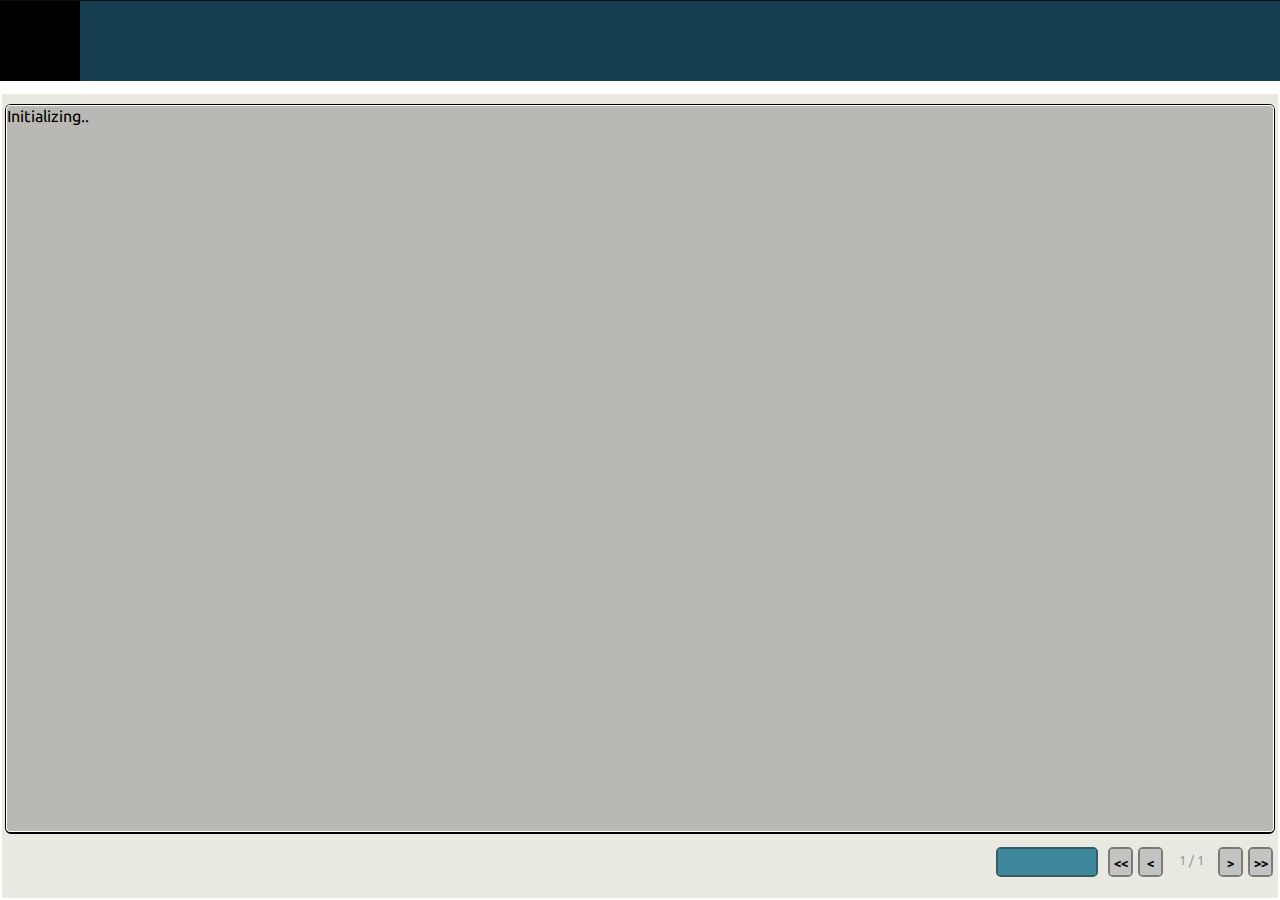
<file: index.html>
<!DOCTYPE html>
<html lang="en">
    <head>
        <meta charset="UTF-8">
        <title>Pullrequest</title>

        <link rel="stylesheet" href="css/general.css">
        <link rel="stylesheet" href="css/layout.css">
        <link rel="stylesheet" href="css/buttons.css">
        <link rel="stylesheet" href="css/content.css">

        <link rel="stylesheet" href="css/extension_overview.css">
        <link rel="stylesheet" href="css/comments_overview.css">

        <link rel="shortcut icon" type="image/png" href="favicon.ico">

        <script src="https://ajax.googleapis.com/ajax/libs/jquery/3.5.1/jquery.min.js"></script>
        <script type="module">
        </script>
        <script src="js/script.js"></script>
    </head>
    <body>
        <div class="box">

            <div class="header">
                <div class="header_logo_container">
                    <div id="logo"></div>
                </div>
                <div class="header_banner">
                    <div id="info">
                        <div id="info_title_container"></div>
                        <div id="info_desc_container"></div>
                    </div>
                </div>
            </div>

            <div class="quick_links_container">
            </div>

            <div class="content_container">
                <div id="content_title"></div>

                <div id="content_items">
                    <div id="content_items_container">
                        Initializing..
                    </div>
                </div>


                <div id="content_buttons">
                    <div class="invisible forumbtn largebtn greybtn">
                        <div id="return_btn" class="innerbtn">Return</div>
                    </div>
                    <div class="btnspacing"></div>
                    <div class="forumbtn largebtn bluebtn gdisabled">
                        <div id="generic_btn" class="innerbtn"></div>
                    </div>
                    <div id="first_btn" class="gdisabled forumbtn smallbtn whitebtn"><div class="innerbtn">&#60;&#60;</div></div>
                    <div id="prev_btn" class="gdisabled forumbtn smallbtn whitebtn"><div class="innerbtn">&#60;</div></div>
                    <div id="paging_lbl">1 / 1</div>
                    <div id="next_btn" class="gdisabled forumbtn smallbtn whitebtn"><div class="innerbtn">&#62;</div></div>
                    <div id="last_btn" class="gdisabled forumbtn smallbtn whitebtn"><div class="innerbtn">&#62;&#62;</div></div>
                </div>
            </div>
        </div>

        <script type="module">
            import { Octokit } from 'https://cdn.skypack.dev/@octokit/core';
            let octokit;
            let user;
            let fork;

            function setConnectionPage() {
                setHeading('Extension pull-request',
                    'Submit a self-made extension to extension store');
                setBadge('https://raw.githubusercontent.com/sirjonasxx/G-Earth/master/G-Earth/src/main/resources/gearth/G-EarthLogoSmaller.png');

                $.getJSON('https://raw.githubusercontent.com/sirjonasxx/G-ExtensionStore/repo/1.5/store/config.json', data => {
                    setQuickLinks('Supported extension API\'s:', data.frameworks);
                });

                setContentTitle('Connect to GitHub');
                setContentBody('pages/githubconnect.html');
                setButton('Connect', () => connectToGithub($('#githubToken').val(), false));
                setButtonDisabled(false);

                if(getCookie('token')) {
                    connectToGithub(getCookie('token'), true)
                }
            }

            async function setOverviewPage() {
                setReturn('Return', () => {});
                setReturnVisible(false);

                setButton('Create PR', () => {});
                clearBody();
                setContentTitle('Your extensions');
                setButtonDisabled(true)

                // Use the folders of fork instead of extensions.json of main repo in case previous edits haven't been pr'ed yet
                let extensions = await getAllExtensions();

                addExtensionsToBody(extensions);
                setButtonDisabled(false);
                // setButton('Create PR', createPullRequest);
            }

            async function setExtensionPage(ext) {
                clearBody();
                // TODO
                let rawUrl = ext.html_url.replace('github.com', 'raw.githubusercontent.com').replace('/tree', '');
                let extJson = await $.getJSON(`${rawUrl}/extension.json`);

                const tags = getTagsFromExtension(rawUrl, extJson);

                // TODO extensiondetails.html & extensionform.html

                appendToBody(`pages/extensionform.html`, tags)
                appendToBody(`pages/extensionitem.html`, tags);
                appendToBody(`pages/extensiondetails.html`, tags)

                setReturn('Return', setOverviewPage);
                setReturnVisible(true);
                setReturnDisabled(false);
            }

            async function connectToGithub(token, auto) {
                octokit = new Octokit({auth: token});
                try {
                    user = (await octokit.request('/user')).data;

                    setBadge(user.avatar_url);
                    document.cookie = `token=${token}`;

                    let forks = await listForks();

                    fork = forks.find(f => f.owner.id === user.id);

                    if(!fork) {
                        fork = await createNewFork();
                    }

                    await setOverviewPage();
                } catch (e) {
                    console.error(e);
                    $('#tokenError').html(auto ? 'Github token expired' : 'Enter a valid access token!');
                    document.cookie = '';
                }
            }

            async function listForks() {
                return (await octokit.request('GET /repos/{owner}/{repo}/forks', {
                    owner: 'sirjonasxx',
                    repo: 'G-ExtensionStore'
                })).data;
            }

            async function createNewFork() {
                return (await octokit.request('POST /repos/{owner}/{repo}/forks', {
                    owner: 'sirjonasxx',
                    repo: 'G-ExtensionStore'
                })).data;
            }

            async function getAllExtensions() {
                return (await octokit.request('GET /repos/{owner}/{repo}/contents/{path}', {
                    owner: fork.owner.login,
                    repo: fork.name,
                    path: 'store/extensions'
                })).data;
            }

            function addExtensionsToBody(extensions) {
                for(let ext of extensions) {
                    let rawUrl = ext.html_url.replace('github.com', 'raw.githubusercontent.com').replace('/tree', '');
                    $.getJSON(`${rawUrl}/extension.json`, async data => {
                        if (data.authors.filter(a => a.name.toLowerCase() === user.login.toLowerCase()).length > 0) {
                            let extensionItem  = await appendToBody(`pages/extensionitem.html`, [{
                                tag: '{name}',
                                value: data.title
                            }, {
                                tag: '{authors}',
                                value: data.authors.map(a => a.name).join(', ')
                            }, {
                                tag: '{version}',
                                value: `${data.version}`
                            }, {
                                tag: `{iconSrc}`,
                                value: `${rawUrl}/icon.png`
                            }]);

                            extensionItem.addEventListener('click', () => setExtensionPage(ext));
                        }
                    });
                }
            }

            function getTagsFromExtension(rawUrl, extJson) {
                const tags = [{
                    tag: '{name}',
                    value: extJson.title
                }, {
                    tag: '{version}',
                    value: extJson.version
                }, {
                    tag: `{iconSrc}`,
                    value: `${rawUrl}/icon.png`
                }, {
                    tag: '{screenshotSrc}',
                    value: `${rawUrl}/screenshot.png`
                }, {
                    tag: '{description}',
                    value: extJson.description.replaceAll('\r\n', '<br>').replaceAll('\r', '<br>').replaceAll('\n', '<br>')
                }, {
                    tag: '{username}',
                    value: extJson.authors[0] ? (extJson.authors[0].username ? extJson.authors[0].username : extJson.authors[0].name) : ""
                }, {
                    tag: '{lookSrc}',
                    value: `https://www.habbo${extJson.authors[0] ? extJson.authors[0].hotel: ''}/habbo-imaging/avatarimage?user=${extJson.authors[0] ? extJson.authors[0].username : ''}`
                }, {
                    tag: '{authors}',
                    value: extJson.authors.map(a => a.name).join(', ')
                }, {
                    tag: '{categories}',
                    value: extJson.categories.join(', ')
                }, {
                    tag: '{language}',
                    value: extJson.language
                }, {
                    tag: '{framework}',
                    value: `${extJson.framework.name} - v${extJson.framework.version}`
                }, {
                    tag: '{systems}',
                    value: extJson.compatibility.systems.join(', ')
                }, {
                    tag: '{clients}',
                    value: extJson.compatibility.clients.join(', ')
                }];

                if(extJson.readme) {
                    tags.push({
                        tag: '{readme}',
                        value: 'README'
                    }, {
                        tag: '{readmeSrc}',
                        value: extJson.readme
                    });
                }

                if(extJson.source) {
                    tags.push({
                        tag: '{source}',
                        value: 'Click Here'
                    }, {
                        tag: '{sourceUrl}',
                        value: extJson.source
                    });
                }

                return tags;
            }

            function createFile(extensionName, fileName, contentBase64) {
                octokit.request('PUT /repos/{owner}/{repo}/contents/{path}', {
                    owner: fork.owner.login,
                    repo: fork.name,
                    path: `store/extensions/${encodeURIComponent(extensionName)}/${fileName}`,
                    message: `Added ${fileName}`,
                    content: contentBase64
                });
            }

            function updateFile(extensionName, fileName, contentBase64, sha) {
                octokit.request('PUT /repos/{owner}/{repo}/contents/{path}', {
                    owner: fork.owner.login,
                    repo: fork.name,
                    path: `store/extensions/${encodeURIComponent(extensionName)}/${fileName}`,
                    message: `Updated ${fileName}`,
                    content: contentBase64,
                    sha: sha
                });
            }

            function deleteFile(extensionName, fileName, sha) {
                octokit.request('DELETE /repos/{owner}/{repo}/contents/{path}', {
                    owner: fork.owner.login,
                    repo: fork.name,
                    path: `store/extensions/${encodeURIComponent(extensionName)}/${fileName}`,
                    message: `Removed ${fileName}`,
                    sha: sha
                });
            }

            async function getOpenPullRequests() {
                return (await octokit.request('DELETE /repos/{owner}/{repo}/pulls', {
                    owner: 'sirjonasxx',
                    repo: 'G-ExtensionStore',
                    state: 'open'
                })).data;
            }

            function createPullRequest() {
                octokit.request('POST /repos/{owner}/{repo}/pulls'), {
                    owner: 'sirjonasxx',
                    repo: 'G-ExtensionStore',
                    title: 'Submitted or updated extension(s) through interface',
                    head: `${fork.owner.login}:${fork.default_branch}`,
                    base: fork.default_branch
                }
            }

            setConnectionPage();
        </script>
    </body>
</html>
</file>
<file: css/general.css>
@font-face {
    font-family:"Ubuntu Habbo";
    src: url("../fonts/Ubuntu.ttf");
}


html, body, textarea {
    height: 100%;
    font-family: "Ubuntu Habbo", Ubuntu, sans-serif;
    /*font-family: "Ubuntu-Habbo", sans-serif;*/
    margin: 0;
    overflow-x: hidden;
}

a, a:visited, a:hover, a:focus, a:hover, a:active { cursor: pointer; color: #3691cf; text-decoration-line: underline; text-decoration-color: #2c78aa; }

.invisible {
    display: none; !important;
}

.clickable:hover:not(.gdisabled) {
    cursor: pointer;
}

.clickable:active:not(.gdisabled) {
    cursor: default;
}
</file>
<file: css/layout.css>
.box {
    display: flex;
    flex-flow: column;
    height: 100%;
}

.header {
    height: 80px;
    min-height: 80px;
    width: 100%;
    /*overflow: hidden;*/
    border-top-width: 1px;
    border-top-color: #040f18;
    border-top-style: solid;

    display: flex;
}

.header_logo_container {
    /*float:left;*/
    min-width: 80px;
    background-color: black;
    height: 80px;
    display: inline-flex;

    /*display: inline-block;*/
    /*box-sizing: border-box;*/
}

.header_banner {
    background-color: #153f51;
    /*height: 100%;*/
    /*float: right;*/
    /*overflow: auto;*/
    height: 80px;
    display: inline-flex;
    flex-grow: 100;

    /*display: inline-block;*/
    /*box-sizing: border-box;*/
}

#logo {
    display: flex;
    align-items: center;
    justify-content: center;
    flex-grow: 100;
}

#logo > img {
    height: 50px;
    width: 50px;
    object-fit: scale-down;
}


#info_title_container {
    color: white;
    font-weight: bold;
    font-size: 25px;

    margin: 10px 0 1px 0;
    padding: 3px 13px 0 13px;
}

#info_desc_container {
    color: white;
    font-size: 13px;

    padding: 1px 13px 0 13px;

    overflow: hidden;
    max-height: 26px;
}





.quick_links_container {
    display: flex;
    flex: 0 0 auto;
    /*margin: 4px 5px 7px 5px;*/
    margin: 6px 5px 7px 5px;

    font-size: 12px;
}

.quick_links_item {
    display: inline-flex;
    margin-right: 8px;
    white-space: nowrap;
}

.quick_links_right {
    margin-left: auto;
}

.quick_links_item > a {
    text-decoration: none;

    /*border-bottom: 1px solid #1b79ab;*/
    /*box-sizing: border-box;*/
    /*padding-bottom: -1px;*/
    box-shadow: 0 -1px 0 #218ac2 inset;


    color: #218ac2;
}





.content_container {
    margin: 0 2px 2px 2px;
    background-color: #e9e9e1;
    flex: 1 1 auto;

    display: flex;
    flex-flow: column;

    min-height: 0;
}

#content_title {
    flex: 0 1 auto;
    margin: 6px 6px 4px 6px;
    color: #aaaaaa;
    font-weight: bold;
    font-size: 17px;
    /*overflow: hidden;*/
}

#content_items {
    flex: 1 1 auto;

    border-style: solid;
    border-width: 1px 1px 2px 1px;
    border-color: black;
    border-radius: 6px;

    padding-right: 2px;

    min-height: 0;

    margin: 0 3px;

    display: flex;
    flex-flow: column;
}

#content_buttons {
    flex: 0 0 38px;
    margin: 13px 2px 13px 5px;

    display: flex;
}

.error {
    margin: 0;
    color: red;
}
</file>
<file: css/buttons.css>
.forumbtn:not(.invisible) {
    -webkit-user-select: none;
    display: inline-flex;

    border-style: solid;
    height: 25px;
    border-color: black;
    border-width: 2px 2px 3px 2px;
    border-radius: 5px;
}


.innerbtn {
    flex: 0 1 auto;

    width: 100%;

    text-align: center;
    align-items: center;
    justify-content: center;
    font-weight: bold;
    white-space: nowrap;

    font-size: 13px;
    line-height: 25px;

    border-style: solid;
    border-width: 2px 2px 12px 2px;
    border-color: red;
    border-radius: 2px;
}

.forumbtn:hover:not(.gdisabled) {
    cursor: pointer;
}

.forumbtn:hover:not(.gdisabled) > .innerbtn {
    border-width: 0 0 12px 0;
    padding-top: 2px;
}

.forumbtn:active:not(.gdisabled) {
    cursor: default;
    border-width: 2px;
    height: 26px;
}

.forumbtn:active:not(.gdisabled) > .innerbtn {
    border-width: 2px 2px 13px 2px;
    padding-top: 0;
}

.forumbtn.gdisabled {
    border-width: 2px;
    height: 26px;
}

#paging_lbl {
    font-size: 13px;
    line-height: 26px;

    overflow: hidden;
    text-align: center;
    align-items: center;
    justify-content: center;
    white-space: nowrap;

    color: #9a9a96;
    width: 50px;
}

.largebtn {
    width: 98px;
    min-width: 98px;
    margin: 0 8px;
}
.smallbtn {
    width: 21px;
    min-width: 21px;
    margin: 0 3px 0 2px;
}



.greybtn:not(.gdisabled) > .innerbtn {
    background-color: #d1d1d1;
    border-color: #bbbbbb;
}

.greybtn:hover:not(.gdisabled) > .innerbtn {
    background-color: #dcdcdc;
    border-color: #cacaca;
}

.greybtn:active:not(.gdisabled) > .innerbtn {
    background-color: #c2c2c2;
    border-color: #8c8c8c;
}

.greybtn.gdisabled > .innerbtn {
    color: #555555;
    background-color: #aaaaaa;
    border-color: #999999;
}

.greybtn.gdisabled {
    /*border-color: #;*/
}


.bluebtn:not(.gdisabled) > .innerbtn {
    color: white;
    background-color: #2792b9;
    border-color: #2282a5;
}

.bluebtn:hover:not(.gdisabled) > .innerbtn {
    background-color: #2999c2;
    border-color: #268db3;
}

.bluebtn:active:not(.gdisabled) > .innerbtn {
    background-color: #2487ac;
    border-color: #18617c;
}

.bluebtn.gdisabled > .innerbtn {
    color: #feffff;
    background-color: #3d889d;
    border-color: #3d889d;
}

.bluebtn.gdisabled {
    border-color: #355b64;
}



.whitebtn:not(.gdisabled) > .innerbtn {
    background-color: #f3f3f3;
    border-color: #d9d9d9;
}

.whitebtn:hover:not(.gdisabled) > .innerbtn {
    background-color: #ffffff;
    border-color: #ebebeb;
}

.whitebtn:active:not(.gdisabled) > .innerbtn {
    background-color: #e1e1e1;
    border-color: #a3a3a3;
}

.whitebtn.gdisabled > .innerbtn {
    color: #020202;
    background-color: #c3c3c1;
    border-color: #c3c3c1;
}

.whitebtn.gdisabled {
    border-color: #7a7a7a;
}



.btnspacing {
    flex: 1 1 auto;
}
</file>
<file: css/content.css>
#content_items_container {
    flex: 1 1 auto;
    background-color: #bab8b4;
    border-color: white;
    border-radius: 4px;
    border-style: solid;
    border-width: 1px;

    width: 100%;
    min-height: 0;

    overflow-y: auto;
    overflow-x: hidden;

    display: flex;
    flex-flow: column;
    /*overflow: scroll;*/
}

.content_item {
    flex: 0 1 auto;

    border-style: solid;
    border-width: 1px 0 0 0;
    border-color: #bab8b4;
}

.content_item:nth-child(odd) {
    background-color: #effeff;
}

.content_item:nth-child(even) {
    background-color: #b5e6f9;
}

.item_lightblue {
    background-color: #effeff;
}

.item_darkblue {
    background-color: #b5e6f9;
}

.item_orange {
    background-color: #ffcc80;
}

.item_grey {
    background-color: #aaaaaa;
}

.item_red {
    background-color: #fcb0a6;
}
</file>
<file: css/extension_overview.css>
.overview_item {
    -webkit-user-select: none;

    min-height: 41px;
    display: flex;

    overflow: hidden;
    white-space: nowrap;
}

.overview_item_logo {
    flex: 0 1 auto;
    display: flex;
    align-items: center;
    justify-content: center;

    width: 41px;
    min-width: 41px;
}

.overview_item_logo > img {
    max-width: 40px;
    max-height: 40px;
}

.overview_item_info {
    flex: 1 1 auto;
    min-width: 0;

    margin-left: 5px;
}

.overview_item_msgs {
    flex: 0 1 auto;

    width: 103px;
    min-width: 103px;
    padding-left: 4px;

    border: 0 solid #bab8b4;
    border-left-width: 1px;

}

.oii_name {
    font-size: 13px;
    width: 100%;
    max-height: 14px;
    min-height: 14px;
    padding-top: 4px;
}
.oii_desc {
    font-size: 11px;
    margin-top: 3px;
    overflow: hidden;
}

.oim_top {
    font-size: 11px;
    margin-top: 6px;
}
.oim_bottom {
    font-size: 11px;
    margin-top: 4px;
}
</file>
<file: css/comments_overview.css>
.comment_item {
    flex: 0 0 auto;
    background-color: #bab8b4;

    width: 100%;


    display: flex;
    flex-flow: column;
    /*overflow: scroll;*/
}

.comment_header {
    flex: 0 0 auto;

    min-height: 26px;
    background-color: #3179ac;

    display: flex;
}

.comment_body {
    display: flex;
    min-height: 100px;
}




.ch_timeago {
    flex: 1 1 auto;
    color: white;
    font-size: 13px;
    margin: 7px 0 0 3px;
}
/*.ch_index {*/
/*    flex: 0 0 auto;*/
/*    color: white;*/
/*    font-size: 13px;*/
/*    margin: 7px 4px 0 0;*/
/*}*/
/*.ch_buttons {*/
/*    flex: 0 0 auto;*/
/*    display: flex;*/
/*}*/




.cb_author {
    flex: 0 1 auto;
    min-width: 130px;
    max-width: 130px;

    display: flex;
    flex-flow: column;
    overflow: hidden;
}

.cb_content {
    flex: 1 1 auto;

    padding: 5px 10px;
    font-size: 13px;
    overflow-wrap: break-word;
    min-width: 0;
}

.cb_content img {
    max-width: 450px;
    border-width: 1px;
    border-color: black;
    border-style: solid;
}

.cbc_quote {
    background-color: #cccccc;
    margin: 3px 10px 3px 16px;
    padding: 5px;

    font-size: 13px;
    overflow-wrap: break-word;
    min-width: 0;
}



.cba_name {
    flex: 0 0 auto;

    min-height: 16px;
    font-size: 13px;
    font-weight: bold;
    margin: 8px 0 0 5px;

}
.cba_text {
    flex: 0 0 auto;

    min-height: 15px;
    font-size: 13px;
    margin: 2px 0 0 5px;
    color: #444;

}

.cba_look {
    margin: -15px 0 0 -7px;
    height: 0;
}



.comment_open > .cb_author {
    background-color: #c8eff8;
}
.comment_open > .cb_content {
    background-color: #ffffff;
}

/*.comment_unread > .cb_author {*/
/*    background-color: #c8eff8;*/
/*}*/
/*.comment_unread > .cb_content {*/
/*    background-color: #fef4da;*/
/*}*/

/*.comment_hidden > .cb_author {*/
/*    background-color: #d7d7cf;*/
/*}*/
/*.comment_hidden > .cb_content {*/
/*    background-color: #e9e9e0;*/
/*}*/

/*.comment_staffhidden > .cb_author {*/
/*    background-color: #fedfd3;*/
/*}*/
/*.comment_staffhidden > .cb_content {*/
/*    background-color: #fdc6bb;*/
/*}*/
</file>
